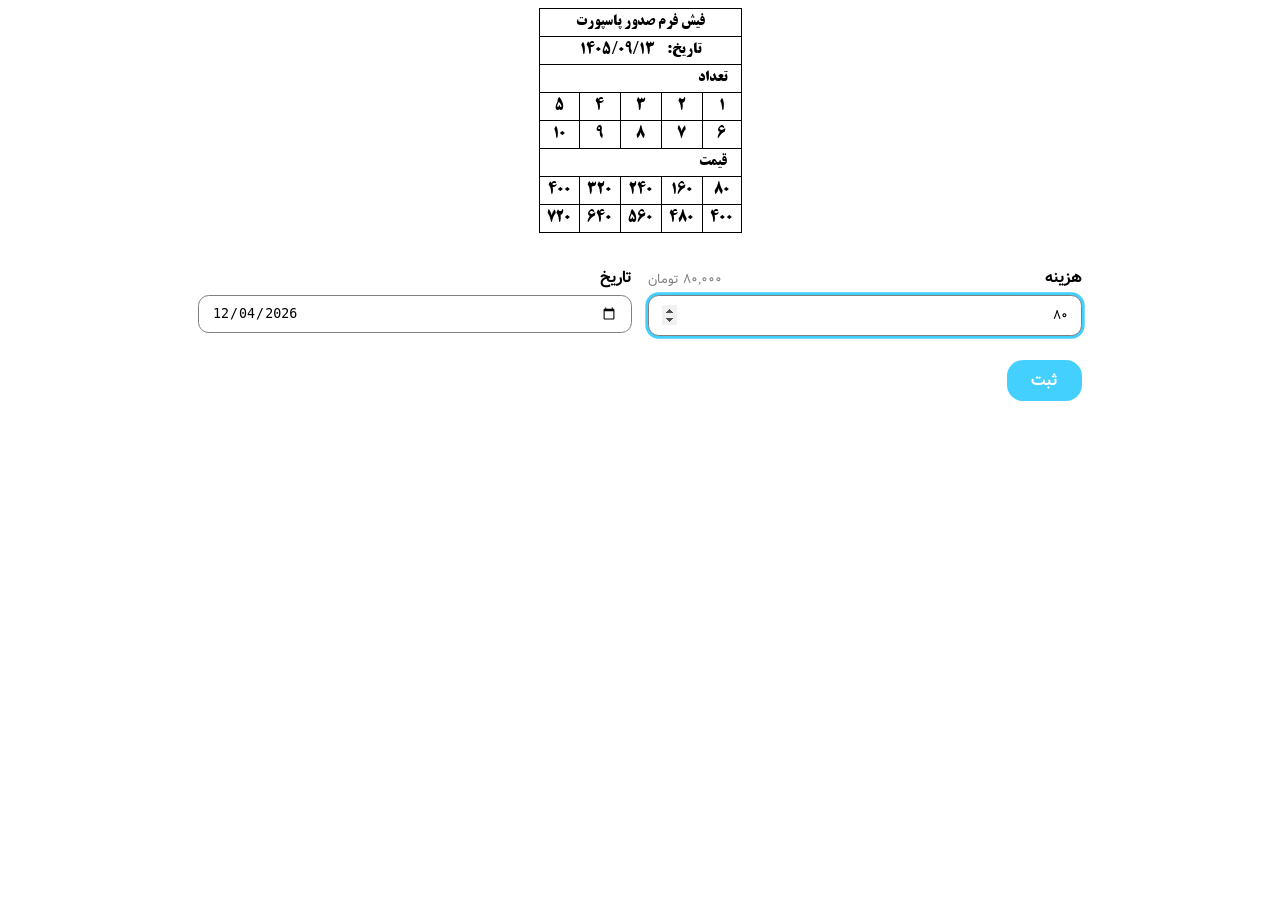
<file: index.html>
<!DOCTYPE html>
<html dir="rtl" lang="en">

<head>
  <meta charset="UTF-8">
  <meta name="viewport" content="width=device-width, initial-scale=1.0">
  <title>فیش فرم صدور پاسپورت</title>
  <link rel="stylesheet" href="styles/receipt.css">
  <link rel="stylesheet" href="styles/general.css">
  <link rel="stylesheet" href="styles/layout.css">
  <link rel="stylesheet" href="styles/form.css">
</head>

<body>
  <div class="center">
    <table>
      <thead>
        <tr>
          <th class="title" colspan="5">فیش فرم صدور پاسپورت</th>
        </tr>
        <tr>
          <th colspan="5">
            <span>تاریخ:</span>
            <span class="date"></span>
          </th>
        </tr>
      </thead>
      <tbody>
        <tr>
          <td colspan="5" class="span-row">تعداد</td>
        </tr>
        <tr>
          <td>1</td>
          <td>2</td>
          <td>3</td>
          <td>4</td>
          <td>5</td>
        </tr>
        <tr>
          <td>6</td>
          <td>7</td>
          <td>8</td>
          <td>9</td>
          <td>10</td>
        </tr>
        <tr>
          <td class="span-row" colspan="5">قیمت</td>
        </tr>
        <tr>
          <td class="price-cell">80</td>
          <td class="price-cell">160</td>
          <td class="price-cell">240</td>
          <td class="price-cell">320</td>
          <td class="price-cell">400</td>
        </tr>
        <tr>
          <td class="price-cell">400</td>
          <td class="price-cell">480</td>
          <td class="price-cell">560</td>
          <td class="price-cell">640</td>
          <td class="price-cell">720</td>
      </tbody>
    </table>
  </div>

  <div class="center">
    <form target="_blank" action="print-view.html">
      <div class="fields">
        <div class="field">
          <div class="label-container">
            <label for="price">هزینه</label>
            <span class="price"><span class="price" id="priceInWords">80,000</span> تومان</span>
          </div>
          <input required autofocus type="number" min="80" max="200" value="80"
            placeholder="برای یک فرم چقدر هزینه دریافت میکنید؟" name="price" id="price">
        </div>

        <div class="field">
          <label for="date">تاریخ</label>
          <input type="date" name="date" id="date">
        </div>
      </div>
      <input type="submit" value="ثبت">
    </form>
  </div>
  <script src="./JS/index.js" type="module"></script>
</body>

</html>
</file>
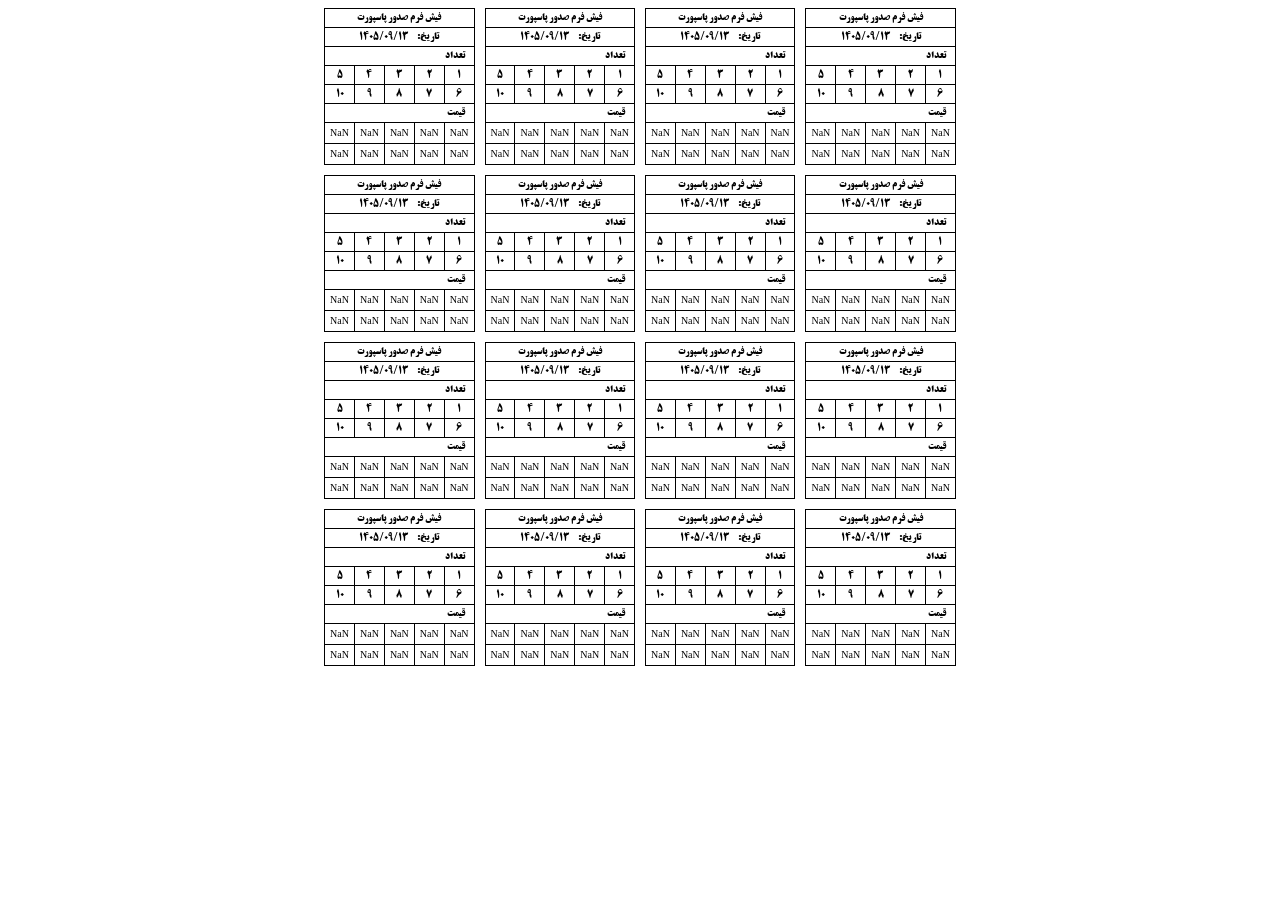
<file: print-view.html>
<!DOCTYPE html>
<html dir="rtl" lang="en">

<head>
  <meta charset="UTF-8">
  <meta name="viewport" content="width=device-width, initial-scale=1.0">
  <title>Print View</title>
  <link rel="stylesheet" href="styles/receipt.css">
  <link rel="stylesheet" href="styles/general.css">
  <link rel="stylesheet" href="styles/layout.css">
  <link rel="stylesheet" href="styles/print-view.css">
</head>

<body>
  <div class="center">
    <div class="grid">
      <table>
        <thead>
          <tr>
            <th class="title" colspan="5">فیش فرم صدور پاسپورت</th>
          </tr>
          <tr>
            <th colspan="5">
              <span>تاریخ:</span>
              <span class="date"></span>
            </th>
          </tr>
        </thead>
        <tbody>
          <tr>
            <td colspan="5" class="span-row">تعداد</td>
          </tr>
          <tr>
            <td>1</td>
            <td>2</td>
            <td>3</td>
            <td>4</td>
            <td>5</td>
          </tr>
          <tr>
            <td>6</td>
            <td>7</td>
            <td>8</td>
            <td>9</td>
            <td>10</td>
          </tr>
          <tr>
            <td class="span-row" colspan="5">قیمت</td>
          </tr>
          <tr>
            <td class="price-cell">80</td>
            <td class="price-cell">160</td>
            <td class="price-cell">240</td>
            <td class="price-cell">320</td>
            <td class="price-cell">400</td>
          </tr>
          <tr>
            <td class="price-cell">400</td>
            <td class="price-cell">480</td>
            <td class="price-cell">560</td>
            <td class="price-cell">640</td>
            <td class="price-cell">720</td>
        </tbody>
      </table>

      <table>
        <thead>
          <tr>
            <th class="title" colspan="5">فیش فرم صدور پاسپورت</th>
          </tr>
          <tr>
            <th colspan="5">
              <span>تاریخ:</span>
              <span class="date"></span>
            </th>
          </tr>
        </thead>
        <tbody>
          <tr>
            <td colspan="5" class="span-row">تعداد</td>
          </tr>
          <tr>
            <td>1</td>
            <td>2</td>
            <td>3</td>
            <td>4</td>
            <td>5</td>
          </tr>
          <tr>
            <td>6</td>
            <td>7</td>
            <td>8</td>
            <td>9</td>
            <td>10</td>
          </tr>
          <tr>
            <td class="span-row" colspan="5">قیمت</td>
          </tr>
          <tr>
            <td class="price-cell">80</td>
            <td class="price-cell">160</td>
            <td class="price-cell">240</td>
            <td class="price-cell">320</td>
            <td class="price-cell">400</td>
          </tr>
          <tr>
            <td class="price-cell">400</td>
            <td class="price-cell">480</td>
            <td class="price-cell">560</td>
            <td class="price-cell">640</td>
            <td class="price-cell">720</td>
        </tbody>
      </table>

      <table>
        <thead>
          <tr>
            <th class="title" colspan="5">فیش فرم صدور پاسپورت</th>
          </tr>
          <tr>
            <th colspan="5">
              <span>تاریخ:</span>
              <span class="date"></span>
            </th>
          </tr>
        </thead>
        <tbody>
          <tr>
            <td colspan="5" class="span-row">تعداد</td>
          </tr>
          <tr>
            <td>1</td>
            <td>2</td>
            <td>3</td>
            <td>4</td>
            <td>5</td>
          </tr>
          <tr>
            <td>6</td>
            <td>7</td>
            <td>8</td>
            <td>9</td>
            <td>10</td>
          </tr>
          <tr>
            <td class="span-row" colspan="5">قیمت</td>
          </tr>
          <tr>
            <td class="price-cell">80</td>
            <td class="price-cell">160</td>
            <td class="price-cell">240</td>
            <td class="price-cell">320</td>
            <td class="price-cell">400</td>
          </tr>
          <tr>
            <td class="price-cell">400</td>
            <td class="price-cell">480</td>
            <td class="price-cell">560</td>
            <td class="price-cell">640</td>
            <td class="price-cell">720</td>
        </tbody>
      </table>

      <table>
        <thead>
          <tr>
            <th class="title" colspan="5">فیش فرم صدور پاسپورت</th>
          </tr>
          <tr>
            <th colspan="5">
              <span>تاریخ:</span>
              <span class="date"></span>
            </th>
          </tr>
        </thead>
        <tbody>
          <tr>
            <td colspan="5" class="span-row">تعداد</td>
          </tr>
          <tr>
            <td>1</td>
            <td>2</td>
            <td>3</td>
            <td>4</td>
            <td>5</td>
          </tr>
          <tr>
            <td>6</td>
            <td>7</td>
            <td>8</td>
            <td>9</td>
            <td>10</td>
          </tr>
          <tr>
            <td class="span-row" colspan="5">قیمت</td>
          </tr>
          <tr>
            <td class="price-cell">80</td>
            <td class="price-cell">160</td>
            <td class="price-cell">240</td>
            <td class="price-cell">320</td>
            <td class="price-cell">400</td>
          </tr>
          <tr>
            <td class="price-cell">400</td>
            <td class="price-cell">480</td>
            <td class="price-cell">560</td>
            <td class="price-cell">640</td>
            <td class="price-cell">720</td>
        </tbody>
      </table>

      <table>
        <thead>
          <tr>
            <th class="title" colspan="5">فیش فرم صدور پاسپورت</th>
          </tr>
          <tr>
            <th colspan="5">
              <span>تاریخ:</span>
              <span class="date"></span>
            </th>
          </tr>
        </thead>
        <tbody>
          <tr>
            <td colspan="5" class="span-row">تعداد</td>
          </tr>
          <tr>
            <td>1</td>
            <td>2</td>
            <td>3</td>
            <td>4</td>
            <td>5</td>
          </tr>
          <tr>
            <td>6</td>
            <td>7</td>
            <td>8</td>
            <td>9</td>
            <td>10</td>
          </tr>
          <tr>
            <td class="span-row" colspan="5">قیمت</td>
          </tr>
          <tr>
            <td class="price-cell">80</td>
            <td class="price-cell">160</td>
            <td class="price-cell">240</td>
            <td class="price-cell">320</td>
            <td class="price-cell">400</td>
          </tr>
          <tr>
            <td class="price-cell">400</td>
            <td class="price-cell">480</td>
            <td class="price-cell">560</td>
            <td class="price-cell">640</td>
            <td class="price-cell">720</td>
        </tbody>
      </table>

      <table>
        <thead>
          <tr>
            <th class="title" colspan="5">فیش فرم صدور پاسپورت</th>
          </tr>
          <tr>
            <th colspan="5">
              <span>تاریخ:</span>
              <span class="date"></span>
            </th>
          </tr>
        </thead>
        <tbody>
          <tr>
            <td colspan="5" class="span-row">تعداد</td>
          </tr>
          <tr>
            <td>1</td>
            <td>2</td>
            <td>3</td>
            <td>4</td>
            <td>5</td>
          </tr>
          <tr>
            <td>6</td>
            <td>7</td>
            <td>8</td>
            <td>9</td>
            <td>10</td>
          </tr>
          <tr>
            <td class="span-row" colspan="5">قیمت</td>
          </tr>
          <tr>
            <td class="price-cell">80</td>
            <td class="price-cell">160</td>
            <td class="price-cell">240</td>
            <td class="price-cell">320</td>
            <td class="price-cell">400</td>
          </tr>
          <tr>
            <td class="price-cell">400</td>
            <td class="price-cell">480</td>
            <td class="price-cell">560</td>
            <td class="price-cell">640</td>
            <td class="price-cell">720</td>
        </tbody>
      </table>

      <table>
        <thead>
          <tr>
            <th class="title" colspan="5">فیش فرم صدور پاسپورت</th>
          </tr>
          <tr>
            <th colspan="5">
              <span>تاریخ:</span>
              <span class="date"></span>
            </th>
          </tr>
        </thead>
        <tbody>
          <tr>
            <td colspan="5" class="span-row">تعداد</td>
          </tr>
          <tr>
            <td>1</td>
            <td>2</td>
            <td>3</td>
            <td>4</td>
            <td>5</td>
          </tr>
          <tr>
            <td>6</td>
            <td>7</td>
            <td>8</td>
            <td>9</td>
            <td>10</td>
          </tr>
          <tr>
            <td class="span-row" colspan="5">قیمت</td>
          </tr>
          <tr>
            <td class="price-cell">80</td>
            <td class="price-cell">160</td>
            <td class="price-cell">240</td>
            <td class="price-cell">320</td>
            <td class="price-cell">400</td>
          </tr>
          <tr>
            <td class="price-cell">400</td>
            <td class="price-cell">480</td>
            <td class="price-cell">560</td>
            <td class="price-cell">640</td>
            <td class="price-cell">720</td>
        </tbody>
      </table>

      <table>
        <thead>
          <tr>
            <th class="title" colspan="5">فیش فرم صدور پاسپورت</th>
          </tr>
          <tr>
            <th colspan="5">
              <span>تاریخ:</span>
              <span class="date"></span>
            </th>
          </tr>
        </thead>
        <tbody>
          <tr>
            <td colspan="5" class="span-row">تعداد</td>
          </tr>
          <tr>
            <td>1</td>
            <td>2</td>
            <td>3</td>
            <td>4</td>
            <td>5</td>
          </tr>
          <tr>
            <td>6</td>
            <td>7</td>
            <td>8</td>
            <td>9</td>
            <td>10</td>
          </tr>
          <tr>
            <td class="span-row" colspan="5">قیمت</td>
          </tr>
          <tr>
            <td class="price-cell">80</td>
            <td class="price-cell">160</td>
            <td class="price-cell">240</td>
            <td class="price-cell">320</td>
            <td class="price-cell">400</td>
          </tr>
          <tr>
            <td class="price-cell">400</td>
            <td class="price-cell">480</td>
            <td class="price-cell">560</td>
            <td class="price-cell">640</td>
            <td class="price-cell">720</td>
        </tbody>
      </table>

      <table>
        <thead>
          <tr>
            <th class="title" colspan="5">فیش فرم صدور پاسپورت</th>
          </tr>
          <tr>
            <th colspan="5">
              <span>تاریخ:</span>
              <span class="date"></span>
            </th>
          </tr>
        </thead>
        <tbody>
          <tr>
            <td colspan="5" class="span-row">تعداد</td>
          </tr>
          <tr>
            <td>1</td>
            <td>2</td>
            <td>3</td>
            <td>4</td>
            <td>5</td>
          </tr>
          <tr>
            <td>6</td>
            <td>7</td>
            <td>8</td>
            <td>9</td>
            <td>10</td>
          </tr>
          <tr>
            <td class="span-row" colspan="5">قیمت</td>
          </tr>
          <tr>
            <td class="price-cell">80</td>
            <td class="price-cell">160</td>
            <td class="price-cell">240</td>
            <td class="price-cell">320</td>
            <td class="price-cell">400</td>
          </tr>
          <tr>
            <td class="price-cell">400</td>
            <td class="price-cell">480</td>
            <td class="price-cell">560</td>
            <td class="price-cell">640</td>
            <td class="price-cell">720</td>
        </tbody>
      </table>

      <table>
        <thead>
          <tr>
            <th class="title" colspan="5">فیش فرم صدور پاسپورت</th>
          </tr>
          <tr>
            <th colspan="5">
              <span>تاریخ:</span>
              <span class="date"></span>
            </th>
          </tr>
        </thead>
        <tbody>
          <tr>
            <td colspan="5" class="span-row">تعداد</td>
          </tr>
          <tr>
            <td>1</td>
            <td>2</td>
            <td>3</td>
            <td>4</td>
            <td>5</td>
          </tr>
          <tr>
            <td>6</td>
            <td>7</td>
            <td>8</td>
            <td>9</td>
            <td>10</td>
          </tr>
          <tr>
            <td class="span-row" colspan="5">قیمت</td>
          </tr>
          <tr>
            <td class="price-cell">80</td>
            <td class="price-cell">160</td>
            <td class="price-cell">240</td>
            <td class="price-cell">320</td>
            <td class="price-cell">400</td>
          </tr>
          <tr>
            <td class="price-cell">400</td>
            <td class="price-cell">480</td>
            <td class="price-cell">560</td>
            <td class="price-cell">640</td>
            <td class="price-cell">720</td>
        </tbody>
      </table>

      <table>
        <thead>
          <tr>
            <th class="title" colspan="5">فیش فرم صدور پاسپورت</th>
          </tr>
          <tr>
            <th colspan="5">
              <span>تاریخ:</span>
              <span class="date"></span>
            </th>
          </tr>
        </thead>
        <tbody>
          <tr>
            <td colspan="5" class="span-row">تعداد</td>
          </tr>
          <tr>
            <td>1</td>
            <td>2</td>
            <td>3</td>
            <td>4</td>
            <td>5</td>
          </tr>
          <tr>
            <td>6</td>
            <td>7</td>
            <td>8</td>
            <td>9</td>
            <td>10</td>
          </tr>
          <tr>
            <td class="span-row" colspan="5">قیمت</td>
          </tr>
          <tr>
            <td class="price-cell">80</td>
            <td class="price-cell">160</td>
            <td class="price-cell">240</td>
            <td class="price-cell">320</td>
            <td class="price-cell">400</td>
          </tr>
          <tr>
            <td class="price-cell">400</td>
            <td class="price-cell">480</td>
            <td class="price-cell">560</td>
            <td class="price-cell">640</td>
            <td class="price-cell">720</td>
        </tbody>
      </table>

      <table>
        <thead>
          <tr>
            <th class="title" colspan="5">فیش فرم صدور پاسپورت</th>
          </tr>
          <tr>
            <th colspan="5">
              <span>تاریخ:</span>
              <span class="date"></span>
            </th>
          </tr>
        </thead>
        <tbody>
          <tr>
            <td colspan="5" class="span-row">تعداد</td>
          </tr>
          <tr>
            <td>1</td>
            <td>2</td>
            <td>3</td>
            <td>4</td>
            <td>5</td>
          </tr>
          <tr>
            <td>6</td>
            <td>7</td>
            <td>8</td>
            <td>9</td>
            <td>10</td>
          </tr>
          <tr>
            <td class="span-row" colspan="5">قیمت</td>
          </tr>
          <tr>
            <td class="price-cell">80</td>
            <td class="price-cell">160</td>
            <td class="price-cell">240</td>
            <td class="price-cell">320</td>
            <td class="price-cell">400</td>
          </tr>
          <tr>
            <td class="price-cell">400</td>
            <td class="price-cell">480</td>
            <td class="price-cell">560</td>
            <td class="price-cell">640</td>
            <td class="price-cell">720</td>
        </tbody>
      </table>

      <table>
        <thead>
          <tr>
            <th class="title" colspan="5">فیش فرم صدور پاسپورت</th>
          </tr>
          <tr>
            <th colspan="5">
              <span>تاریخ:</span>
              <span class="date"></span>
            </th>
          </tr>
        </thead>
        <tbody>
          <tr>
            <td colspan="5" class="span-row">تعداد</td>
          </tr>
          <tr>
            <td>1</td>
            <td>2</td>
            <td>3</td>
            <td>4</td>
            <td>5</td>
          </tr>
          <tr>
            <td>6</td>
            <td>7</td>
            <td>8</td>
            <td>9</td>
            <td>10</td>
          </tr>
          <tr>
            <td class="span-row" colspan="5">قیمت</td>
          </tr>
          <tr>
            <td class="price-cell">80</td>
            <td class="price-cell">160</td>
            <td class="price-cell">240</td>
            <td class="price-cell">320</td>
            <td class="price-cell">400</td>
          </tr>
          <tr>
            <td class="price-cell">400</td>
            <td class="price-cell">480</td>
            <td class="price-cell">560</td>
            <td class="price-cell">640</td>
            <td class="price-cell">720</td>
        </tbody>
      </table>

      <table>
        <thead>
          <tr>
            <th class="title" colspan="5">فیش فرم صدور پاسپورت</th>
          </tr>
          <tr>
            <th colspan="5">
              <span>تاریخ:</span>
              <span class="date"></span>
            </th>
          </tr>
        </thead>
        <tbody>
          <tr>
            <td colspan="5" class="span-row">تعداد</td>
          </tr>
          <tr>
            <td>1</td>
            <td>2</td>
            <td>3</td>
            <td>4</td>
            <td>5</td>
          </tr>
          <tr>
            <td>6</td>
            <td>7</td>
            <td>8</td>
            <td>9</td>
            <td>10</td>
          </tr>
          <tr>
            <td class="span-row" colspan="5">قیمت</td>
          </tr>
          <tr>
            <td class="price-cell">80</td>
            <td class="price-cell">160</td>
            <td class="price-cell">240</td>
            <td class="price-cell">320</td>
            <td class="price-cell">400</td>
          </tr>
          <tr>
            <td class="price-cell">400</td>
            <td class="price-cell">480</td>
            <td class="price-cell">560</td>
            <td class="price-cell">640</td>
            <td class="price-cell">720</td>
        </tbody>
      </table>

      <table>
        <thead>
          <tr>
            <th class="title" colspan="5">فیش فرم صدور پاسپورت</th>
          </tr>
          <tr>
            <th colspan="5">
              <span>تاریخ:</span>
              <span class="date"></span>
            </th>
          </tr>
        </thead>
        <tbody>
          <tr>
            <td colspan="5" class="span-row">تعداد</td>
          </tr>
          <tr>
            <td>1</td>
            <td>2</td>
            <td>3</td>
            <td>4</td>
            <td>5</td>
          </tr>
          <tr>
            <td>6</td>
            <td>7</td>
            <td>8</td>
            <td>9</td>
            <td>10</td>
          </tr>
          <tr>
            <td class="span-row" colspan="5">قیمت</td>
          </tr>
          <tr>
            <td class="price-cell">80</td>
            <td class="price-cell">160</td>
            <td class="price-cell">240</td>
            <td class="price-cell">320</td>
            <td class="price-cell">400</td>
          </tr>
          <tr>
            <td class="price-cell">400</td>
            <td class="price-cell">480</td>
            <td class="price-cell">560</td>
            <td class="price-cell">640</td>
            <td class="price-cell">720</td>
        </tbody>
      </table>

      <table>
        <thead>
          <tr>
            <th class="title" colspan="5">فیش فرم صدور پاسپورت</th>
          </tr>
          <tr>
            <th colspan="5">
              <span>تاریخ:</span>
              <span class="date"></span>
            </th>
          </tr>
        </thead>
        <tbody>
          <tr>
            <td colspan="5" class="span-row">تعداد</td>
          </tr>
          <tr>
            <td>1</td>
            <td>2</td>
            <td>3</td>
            <td>4</td>
            <td>5</td>
          </tr>
          <tr>
            <td>6</td>
            <td>7</td>
            <td>8</td>
            <td>9</td>
            <td>10</td>
          </tr>
          <tr>
            <td class="span-row" colspan="5">قیمت</td>
          </tr>
          <tr>
            <td class="price-cell">80</td>
            <td class="price-cell">160</td>
            <td class="price-cell">240</td>
            <td class="price-cell">320</td>
            <td class="price-cell">400</td>
          </tr>
          <tr>
            <td class="price-cell">400</td>
            <td class="price-cell">480</td>
            <td class="price-cell">560</td>
            <td class="price-cell">640</td>
            <td class="price-cell">720</td>
        </tbody>
      </table>
    </div>
  </div>
  <script src="./JS/print-view.js" type="module"></script>
</body>

</html>
</file>
<file: styles/receipt.css>
table {
  font-family: 'B-Titr';
  font-size: 15px;
  border-collapse: collapse;
  background-color: white;
}

th,
td {
  border: 1px solid black;
  padding: 0.4em 0.5em;
  text-align: center;
}

.date {
  margin-right: 0.6em;
}

.span-row {
  padding: 0.4em 0.9em;
  text-align: right;
}
</file>
<file: styles/general.css>
@import url('fonts.css');

body {
  font-family: 'Vazir';
}
</file>
<file: styles/layout.css>
.center {
  display: flex;
  justify-content: center;
}
</file>
<file: styles/form.css>
form {
  margin-top: 2em;
  width: 70%;
}

.fields {
  display: flex;
  justify-content: center;
  gap: 1em;
}

.field {
  width: 100%;
}

label {
  font-weight: bold;
  display: block;
  margin-bottom: 0.3em;
}

input {
  &:not([type='date']) {
    font-family: 'Vazir';
  }

  &:not([type='submit']) {
    border-radius: 0.8em;
    outline: none;
    border: 1px solid gray;
    padding: 0.7em 1em;
    width: 100%;
    box-sizing: border-box;
    transition: box-shadow 0.2s ease-in-out;

    &:focus {
      box-shadow: 0 0 0 0.2em rgb(67, 208, 255);
    }

    &::placeholder {
      font-family: 'Vazir';
    }
  }

  &[type='submit'] {
    font-size: 1em;
    font-weight: bold;
    border-radius: 1em;
    margin-top: 1.5em;
    border: none;
    padding: 0.5em 1.5em;
    background-color: rgb(67, 208, 255);
    color: white;
    cursor: pointer;
    transition: all 0.2s ease-in-out;
    outline: none;

    &:hover {
      background-color: rgb(58, 179, 219);
    }

    &:focus {
      box-shadow: 0 0 0 0.3em rgba(81, 211, 255, 0.475);
    }

    &:active {
      background-color: rgb(49, 147, 179);
    }
  }
}

.label-container {
  display: flex;
  justify-content: space-between;
  align-items: center;
}

.price {
  font-size: 13px;
  color: gray;
}
</file>
<file: styles/print-view.css>
table {
  font-size: 10px;
}

.grid {
  display: grid;
  grid-template-columns: repeat(4, 1fr);
  gap: 10px
}
</file>
